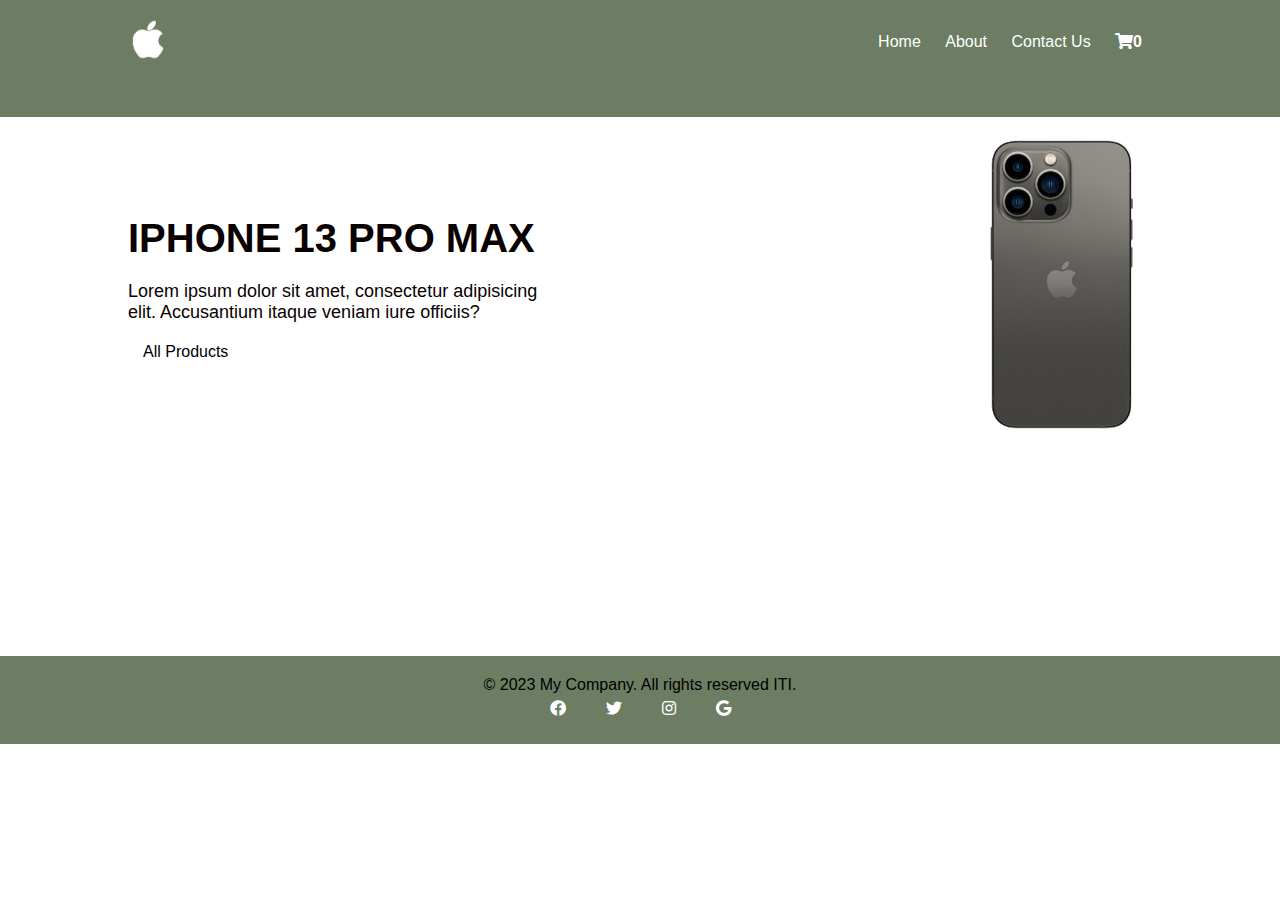
<file: about.html>
<!DOCTYPE html>
<html lang="en">
    <head>
        <meta charset="UTF-8">
        <meta name="viewport" content="width=device-width, initial-scale=1.0">
        <title>E-Commerce</title>
        <!-- Fav Icon -->
        <link rel=" shortcut icon" href="" type="image/svg+xml">
        <!-- Style Css -->
        <link rel="stylesheet" href="https://use.fontawesome.com/releases/v5.15.3/css/all.css">
        <link rel="Stylesheet" href="./assets/Css/style1.css">
        <link rel="Stylesheet" href="./assets/Css/about.css">
        <!-- Google Fonts  -->
        <link rel="preconnect" href="https://fonts.googleapis.com">
        <link rel="preconnect" href="https://fonts.gstatic.com" crossorigin>
        <link href="https://fonts.googleapis.com/css2?family=Josefin+Sans:wght@300;400;500;600;700&family=Roboto:wght@400;500;700&display=swap" rel="stylesheet">
       
    </head>
<body>
    <!-- Header  -->
    <div class="container">
        <header>
            
            <a href="#"><img  src="./assets/Img/logo.png" alt="Apple" class="logo"></a>
            <ul>
                <li> <a href="index.html"> Home</a></li>
                <li> <a href="about.html"> About</a></li>
                <li> <a href="Contact.html"> Contact Us</a></li>
                <li> <a href="#"> <i class="fa fa-shopping-cart" aria-hidden="true"><span id="cart-count">0</span></i> </a></li>
    
            </ul>
        </header>
      </div>
      <div class="content" > 
        <div class="text">
            <h2>iphone 13 pro max </h2>
            <p>
                Lorem ipsum dolor sit amet, consectetur 
                adipisicing elit. Accusantium itaque
                 veniam iure officiis?
            </p>
            <a href="#">All Products</a>
                 
        </div>
        <div class="image">
            <img src="./assets/Img/2.png" class="img-content">
        </div>
 </div>

 <footer class="fot">
    <p>&copy; 2023 My Company. All rights reserved ITI.</p>
    <ul class="social-icons">
        <li><a href="https://www.facebok.com"><i class="fab fa-facebook"></i></a></li>
        <li><a href="https://www.twitter.com"><i class="fab fa-twitter"></i></a></li>
        <li><a href="https://www.instagram.com"><i class="fab fa-instagram"></i></a></li>
        <li><a href="https://www.gmail.com"><i class="fab fa-google"></i></a></li>

    </ul>
</footer>
  
</body>
</html>
</file>
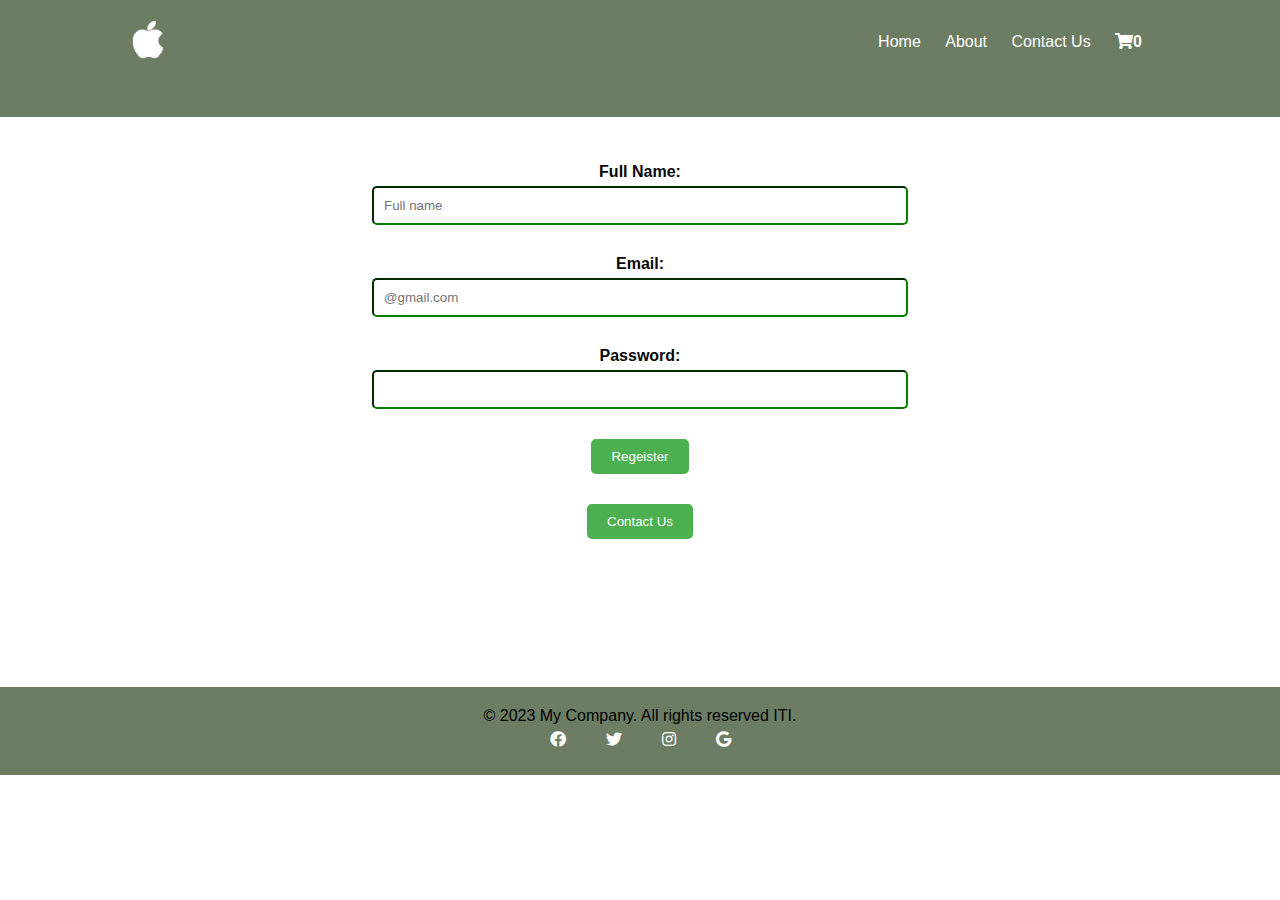
<file: Contact.html>
<!DOCTYPE html>
<html lang="en">
    <head>
        <meta charset="UTF-8">
        <meta name="viewport" content="width=device-width, initial-scale=1.0">
        <title>E-Commerce</title>
        <!-- Fav Icon -->
        <link rel=" shortcut icon" href="" type="image/svg+xml">
        <!-- Style Css -->
        <link rel="stylesheet" href="https://use.fontawesome.com/releases/v5.15.3/css/all.css">
        <link rel="Stylesheet" href="./assets/Css/style1.css">
        <link rel="Stylesheet" href="./assets/Css/about.css">
        <link rel="Stylesheet" href="./assets/Css/Contact.css">
        <!-- Google Fonts  -->
        <link rel="preconnect" href="https://fonts.googleapis.com">
        <link rel="preconnect" href="https://fonts.gstatic.com" crossorigin>
        <link href="https://fonts.googleapis.com/css2?family=Josefin+Sans:wght@300;400;500;600;700&family=Roboto:wght@400;500;700&display=swap" rel="stylesheet">
       
    </head>
<body>
    <!-- Header  -->
    <div class="container">
        <header>
            
            <a href="#"><img  src="./assets/Img/logo.png" alt="Apple" class="logo"></a>
            <ul>
                <li> <a href="index.html"> Home</a></li>
                <li> <a href="about.html"> About</a></li>
                <li> <a href="Contact.html"> Contact Us</a></li>
                <li> <a href="#"> <i class="fa fa-shopping-cart" aria-hidden="true"><span id="cart-count">0</span></i> </a></li>
    
            </ul>
        </header>
      </div> <br><br>
      <div>
      <form id="contact-form" class="form">
        <label for="full-name">Full Name:</label>
        <input type="text" id="full-name" name="full-name" placeholder="Full name">

        <p id="namem"></p>

        <label for="email">Email:</label>
        <input type="email" id="email" name="email" placeholder="@gmail.com">

        <p id="emailm"></p>

        <label for="phone">Password:</label>
        <input type="password" id="password" name="phone" placeholder="">

        <p id="passwordm"></p>

        <button type="click" onclick="submit()">Regeister</button>
        <div id="form-message"></div>
        <button onclick="openWhatsApp()">Contact Us</button>
        <div id="form-message"></div>
    </form>
</div>

 <footer class="fot">
    <p>&copy; 2023 My Company. All rights reserved ITI.</p>
    <ul class="social-icons">
        <li><a href="https://www.facebok.com"><i class="fab fa-facebook"></i></a></li>
        <li><a href="https://www.twitter.com"><i class="fab fa-twitter"></i></a></li>
        <li><a href="https://www.instagram.com"><i class="fab fa-instagram"></i></a></li>
        <li><a href="https://www.gmail.com"><i class="fab fa-google"></i></a></li>

    </ul>
</footer>
  
</body>
</html>
</file>
<file: assets/Css/style1.css>
*{
    padding: 0;
    margin: 0;
    font-family: sans-serif;
    
    }
    .container{
        background:#6c7d63;
        min-height: 50vh;
        width: 100%;
        overflow: hidden;
         position: sticky;;
    }
    
    header{
        display: flex;
        align-items:center; 
        justify-content:space-between;
         padding: 20px 0;
        width: 80%;
        margin: auto;
    }
    .logo {
        width: 40px;
    transition: 1s;
    }.logo:hover {
        width: 45px;
    
    }
    ul li {
        display: inline-block;
    }
    ul li a {
        color: #FFF;
        text-decoration: none;
        margin: 0 10px;
    }
    .content{
         display: flex;
         justify-content: space-between;
         align-items: center;
         width: 80%;
         margin: auto;
    }
    .content .text{
        width: 40%;
        color: #FFF;
    }
    .content .text h2{
        text-transform: uppercase;
        font-size: 40px;
    }
    .content .text p{
        font-size: 18px;
        margin: 20px 0;
    }
    .content .text a{
        text-decoration: none;
        background: #FFF;
        color: #000;
        padding: 8px 15px;
        border-radius: 20px;
    }
    .content .image img{
    width:  180px ;
    }
    .icons{
        position: absolute;
        bottom: 0;
        left: 50%;
        transform: translateX(-50% );
    }
    .icons img {
        width: 50px;
        transition: 0.5s;
        cursor: pointer;
    }
    .icons img:hover{ 
        transform:scale(1.2)
    }
    .main-image-slider {

        margin: auto;
    
    
    }
    
    
    .image-slider {
        top: -99px;
        min-height: 30em;
        height: 90vh;
        width: 20%;
        margin-left: 500px;
        position: relative;
        /* background-image: url("1.jpg"); */
        background-repeat: no-repeat;
        background-position: center;
        background-size: cover;
        /* transition: 3s; */
    }
    
    .image-slider img {
        border-radius: 7px;
    }
    
    .image-slider * {
        box-sizing: border-box;
    }
    
 
    .arrow-left,
    .arrow-right {
        background: #fff;
        position: absolute;
        top: 46%;
        width: 3em;
        height: 3em;
        border-radius: 50%;
        display: flex;
        justify-content: center;
        align-items: center;
        cursor: pointer;
        transition: 0.3s;
        background-color: rgb(242, 246, 242);

    }
    
    .arrow-left:hover,
    .arrow-right:hover {
   
        background: #6117ff;
        color: #fff;
    }
    
    .arrow-left {
        left: 28em;
    }
  
    .arrow-right {
        right: 28em;
    }
    .feature {

        padding: 40px 80px;
        display: flex;
        flex-direction: row;
        align-items: center;
    }
    
    .feature .rolex {
        width: 20%;
        text-align: center;
        padding: 25px 15px;
        box-shadow: 20px 20px 34px rgba(0, 0, 0, .03);
        border: 1px solid #cce7d0;
        border-radius: 4px;
        margin: 15px 0px;
        margin-left: 10px;
    }
    
    .feature .rolex:hover {
        background-color: lightgray;
        cursor: pointer;
    }
    
    .feature .rolex img {
        width: 100%;
        margin-bottom: 10px;
    
    }
    
    .feature .rolex h6 {
        display: inline-block;
        padding: 9px 8px 6px 8px;
        line-height: 1;
        border-radius: 4px;
        color: #088178;
        background-color: #fddef4;
    }
    /* .product {
    padding: 40px 80px;
    display: flex;
    flex-direction: row;
    align-items: center;
} */

.product .imagdiv {
    width: 18%;
    text-align: center;
    padding: 25px 15px;
    box-shadow: 20px 20px 34px rgba(0, 0, 0, .03);
    border: 1px solid #cce7d0;
    border-radius: 4px;
    margin: 15px 0px;
    margin-left: 20px;

}

.product button:hover {
    background-color: lightgray;
    cursor: pointer;
}

.product .imagdiv img {
    width: 100%;
    margin-bottom: 10px;

}

h6 {
    display: inline-block;
    padding: 9px 8px 6px 8px;
    line-height: 1;
    border-radius: 4px;
    color: #088178;
    background-color: #fddef4;
}

#p1 {
    padding: 15px;
    text-decoration: underline;
    color: black;
    font-weight: bold;
    display: none;

}

#p2 {
    padding: 15px;
    text-decoration: underline;
    color: black;
    font-weight: bold;
    display: none;

}

#p3 {
    padding: 15px;
    text-decoration: underline;
    color: black;
    font-weight: bold;
    display: none;

}

#p4 {
    padding: 15px;
    text-decoration: underline;
    color: black;
    font-weight: bold;
    display: none;

}

#p5 {
    padding: 15px;
    text-decoration: underline;
    color: black;
    font-weight: bold;
    display: none;

}

.imgdiv {
    flex-direction: row;
    align-items: center;


}

#imgdiv1 {

    display: none;


}


#imgdiv2 {
    display: none;
}

#imgdiv3 {
    display: none;
}

#imgdiv4 {
    display: none;
}

#imgdiv5 {
    display: none;

}
footer {
    background-color: #6c7d63;
    padding: 20px;
    text-align: center;
}

.social-icons {
    display: flex;
    justify-content: center;
    list-style: none;
    margin: 0;
    padding: 0;
}

.social-icons li {
    margin: 0 10px;
}

.social-icons a {
    display: block;

    color: #FFF;
    text-align: left;
    line-height: 30px;
    transition: background-color 0.3s ease;
}

.social-icons a:hover {
    background-color: #666;
}
.fot{
    margin-top: 196px;

}
</file>
<file: assets/Css/about.css>
.container{
    background:#6c7d63;
    min-height: 13vh;
    width: 100%;
    overflow: hidden;
    position: relative;
}
.content .text{
    width: 40%;
    color: #0a0101;
}
</file>
<file: assets/Css/Contact.css>
.container{
    background:#6c7d63;
    min-height: 13vh;
    width: 100%;
    overflow: hidden;
    position: relative;
}
.fot{
    margin-top: 128px;

}
.form {
    /* max-width: 500px; */
    /* margin-top: 30px; */
    /* margin-left: 30px; */
    width: 40%;
    margin: auto;
    margin-left: auto;
    display: flex;
    flex-direction: column;
    justify-content: center;
    align-items: center;
}

label {
    margin-top: 10px;
    margin-bottom: 5px;
    color: rgb(6, 6, 6);
    font-weight: bold;
}

input {
    width: 100%;
    padding: 10px;
    margin-bottom: 20px;
    border-radius: 5px;

}

button {
    background-color: #4CAF50;
    color: white;
    display: inline-block;
    padding: 10px 20px;
    border: none;
    border-radius: 5px;
    cursor: pointer;
    margin-bottom: 20px;
    margin-top: 10px;
}

input:invalid {
    border-color: red;
}

input:valid {
    border-color: green;
}


@media screen and (max-width: 600px) {
    input {
        margin-bottom: 10px;
    }
}
</file>
